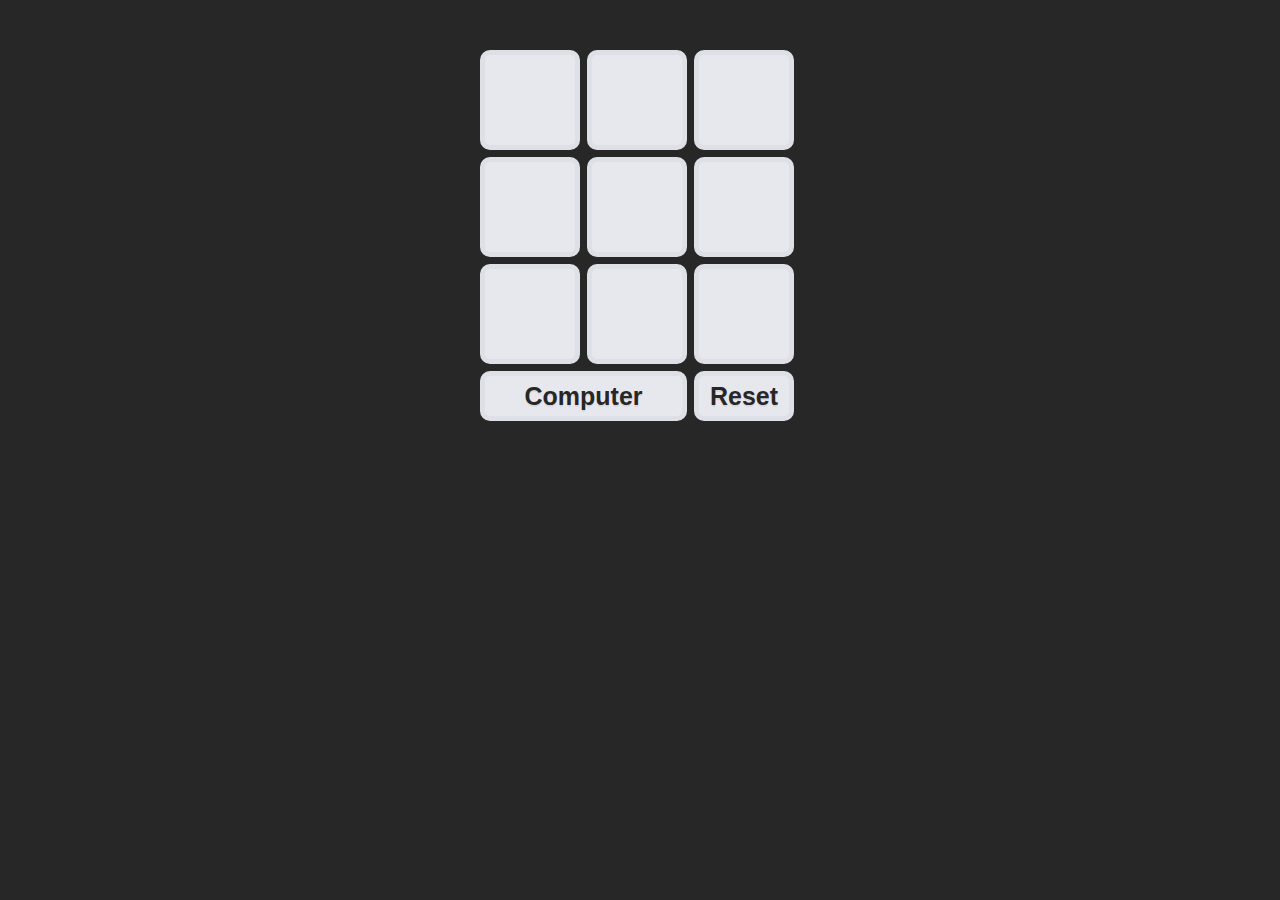
<file: index.html>
<!DOCTYPE html>
<html lang="en">
<head>
  <meta charset="UTF-8">
  <meta name="viewport" content="width=device-width, initial-scale=1.0">
  <meta http-equiv="X-UA-Compatible" content="ie=edge">
  <link rel="stylesheet" href="style.css">

  <title>Tic-Tac-Toe</title>
</head>
<body>
  <div class="board">
    <div class="tile square" id="0"></div>
    <div class="tile square" id="1"></div>
    <div class="tile square" id="2"></div>
    <div class="tile square" id="3"></div>
    <div class="tile square" id="4"></div>
    <div class="tile square" id="5"></div>
    <div class="tile square" id="6"></div>
    <div class="tile square" id="7"></div>
    <div class="tile square" id="8"></div>

    <div class="tile computer">Computer</div>
    <div class="tile reset">Reset</div>
  </div> <!-- div.board -->

<script src="script.js"></script>

</body>
</html>
</file>
<file: style.css>
:root {
  --yellow: #ffc600;
  --black: #272727;
  --white: rgb(231, 232, 238);
}

html {
  /* border-box box model allows us to add padding and border to our elements without increasing their size */
  box-sizing: border-box;
  /* A system font stack so things load nice and quick! */
  font-family: -apple-system, BlinkMacSystemFont, "Segoe UI", Roboto, Helvetica,
    Arial, sans-serif, "Apple Color Emoji", "Segoe UI Emoji", "Segoe UI Symbol";
  font-weight: 700;
  font-size: 10px;
  color: var(--black);
  text-shadow: 0 2px 0 rgba(0, 0, 0, 0.07);
}

/*
  WAT IS THIS?!
  We inherit box-sizing: border-box; from our <html> selector
  Apparently this is a bit better than applying box-sizing: border-box; directly to the * selector
*/
*,
*:before,
*:after {
  box-sizing: inherit;
}

body {
  background: var(--black);
  background-size: 340px, auto;
  min-height: calc(100vh - 100px);
  margin: 50px;
  background-position: fixed;
}

h1,
h2,
h3,
h4,
h5,
h6 {
  margin: 0 0 5px 0;
}

.board {
  position: absolute;
  left: 50%;
  margin-left: -160px;
  top: 50px;
  display: grid;
  grid-template-columns: repeat(3, 100px);
  grid-template-rows: 100px 100px 100px 50px;
  grid-gap: 7px;
}

.tile {
  display: grid;
  justify-content: center;
  align-items: center;
  border: 5px solid rgba(0, 0, 0, 0.03);
  border-radius: 10px;
  font-size: 70px;
  background-color: var(--white); /* best colour */
  cursor: pointer;
}

.computer, .reset { font-size: 25px; }
.computer {
  grid-column: span 2;
}
</file>
